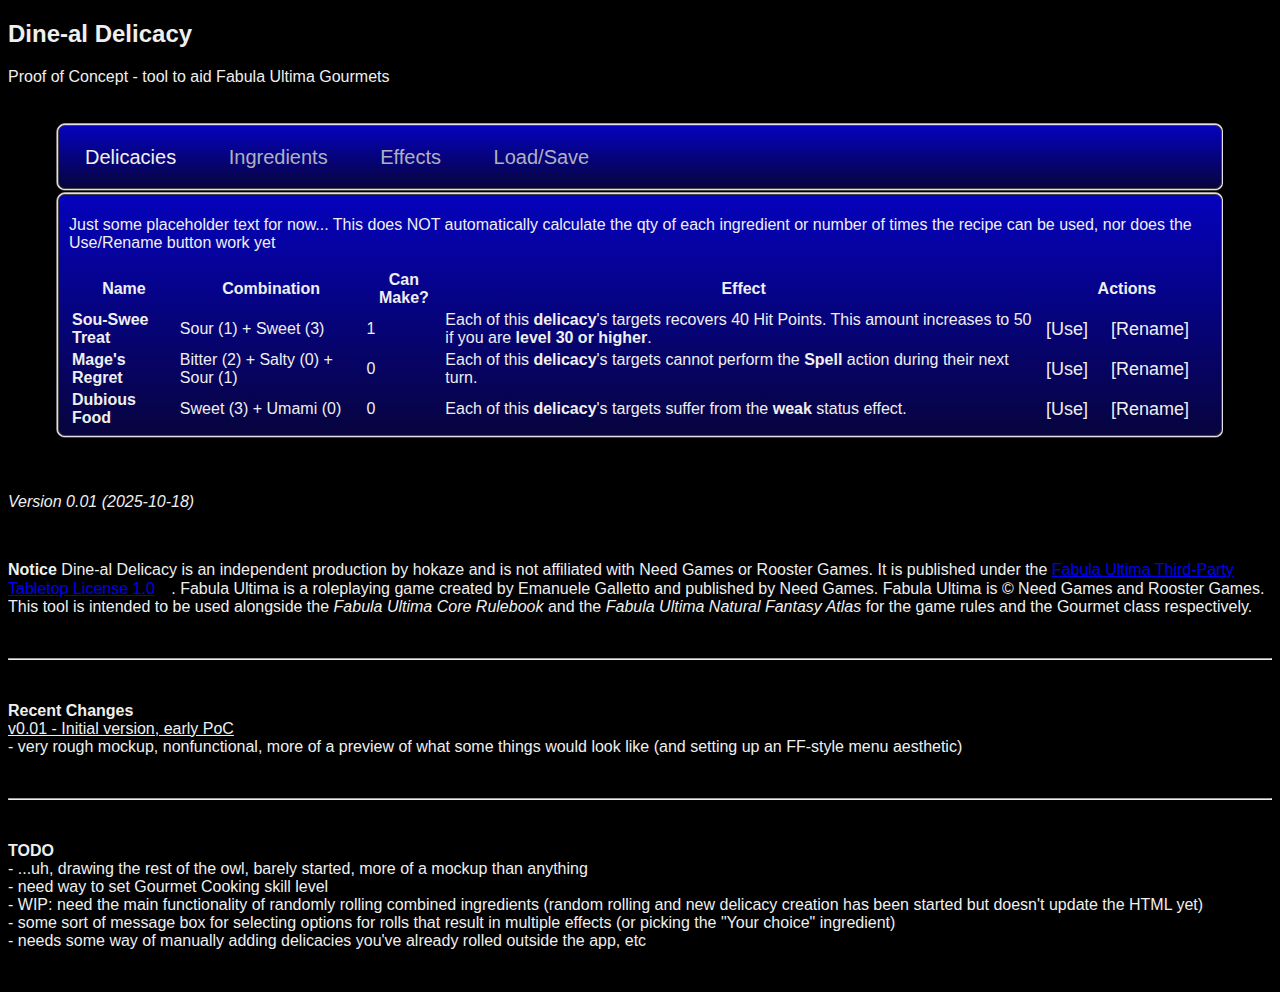
<file: index.html>
<!DOCTYPE html>
<html>
  <head>
    <title>Dine-al Delicacy</title>
    <meta name="viewport" content="width=device-width, initial-scale=1">
    <meta charset="UTF-8">
    <link rel="stylesheet" href="style.css">
    <!--<link rel="icon" href="favicon.ico">-->
  </head>
  
  <body>
    <h2>Dine-al Delicacy</h2>
    <p>Proof of Concept - tool to aid Fabula Ultima Gourmets</p>
    <br/>

    <div class="ff-menu tab">
      <button id ="delicacies" class="tab-links" onclick="selectTab('Delicacies')">Delicacies</button>
      <button id ="ingredients" class="tab-links" onclick="selectTab('Ingredients')">Ingredients</button>
      <button id ="effects" class="tab-links" onclick="selectTab('Effects')">Effects</button>
      <button id ="load-save" class="tab-links" onclick="selectTab('Load-Save')">Load/Save</button>
    </div>

    <!-- DELICACIES -->
    <div id="Delicacies" class="ff-menu tab-content">
      <p>
        Just some placeholder text for now...
        
        This does NOT automatically calculate the qty of each ingredient or number of times the recipe can be used, nor does the Use/Rename button work yet
      </p>
    
      <table id="classTable" class="menu-table">
        <tr class="header">
          <th>Name</th>
          <th>Combination</th>
          <th>Can Make?</th>
          <th>Effect</th>
          <th colspan="2">Actions</th>
        </tr>
        <tr>
          <td class="name">Sou-Swee Treat</td>
          <td>Sour (1) + Sweet (3)</td>
          <td>1</td>
          <td>Each of this <b>delicacy</b>'s targets recovers 40 Hit Points. This amount increases to 50 if you are <b>level 30 or higher</b>.</td>
          <td><button>[Use]</button></td>
          <td><button>[Rename]</button></td>
        </tr>
        <tr>
          <td class="name">Mage's Regret</td>
          <td>Bitter (2) + Salty (0) + Sour (1)</td>
          <td>0</td>
          <td>Each of this <b>delicacy</b>'s targets cannot perform the <b>Spell</b> action during their next turn.</td>
          <td><button>[Use]</button></td>
          <td><button>[Rename]</button></td>
        </tr>
        <tr>
          <td class="name">Dubious Food</td>
          <td>Sweet (3) + Umami (0)</td>
          <td>0</td>
          <td>Each of this <b>delicacy</b>'s targets suffer from the <b>weak</b> status effect.</td>
          <td><button>[Use]</button></td>
          <td><button>[Rename]</button></td>
        </tr>
      </table>
    </div>
    
    <!-- INGREDIENTS -->
    <div id="Ingredients" class="ff-menu tab-content">
      <p>
        Placeholders... (the "Your choice" option should be conditional on if it's been rolled and give the option to convert it into an actual ingredient)
      </p>
      
      <table id="ingredientsTable" class="menu-table">
        <tr class="header">
          <th>Ingredient</th>
          <th>Qty</th>
          <th>Combine?</th>
          <th colspan="2">Actions</th>
        </tr>
        <tr>
          <td class="name">Bitter</td>
          <td id="bitter_qty">2</td>
          <td><a><input id="bitter_check" type="checkbox"/></a></td>
          <td><button onclick="addIngredient('bitter', 1)">[Buy 1 for 20z]</button></td>
          <td><button onclick="addIngredient('bitter', -1)">[Remove 1]</button></td>
        </tr>
        <tr>
          <td class="name">Salty</td>
          <td id="salty_qty">0</td>
          <td><a><input id="salty_check" type="checkbox"/></a></td>
          <td><button onclick="addIngredient('salty', 1)">[Buy 1 for 20z]</button></td>
          <td><button onclick="addIngredient('salty', -1)">[Remove 1]</button></td>
        </tr>
        <tr>
          <td class="name">Sour</td>
          <td id="sour_qty">1</td>
          <td><a><input id="sour_check" type="checkbox"/></a></td>
          <td><button onclick="addIngredient('sour', 1)">[Buy 1 for 20z]</button></td>
          <td><button onclick="addIngredient('sour', -1)">[Remove 1]</button></td>
        </tr>
        <tr>
          <td class="name">Sweet</td>
          <td id="sweet_qty">3</td>
          <td><a><input id="sweet_check" type="checkbox"/></a></td>
          <td><button onclick="addIngredient('sweet', 1)">[Buy 1 for 20z]</button></td>
          <td><button onclick="addIngredient('sweet', -1)">[Remove 1]</button></td>
        </tr>
        <tr>
          <td class="name">Umami</td>
          <td id="umami_qty">0</td>
          <td><a><input id="umami_check" type="checkbox"/></a></td>
          <td><button onclick="addIngredient('umami', 1)">[Buy 1 for 20z]</button></td>
          <td><button onclick="addIngredient('umami', -1)">[Remove 1]</button></td>
        </tr>
        <tr>
          <td class="name">Your Choice</td>
          <td id="choice_qty">1</td>
          <td>N/A</td>
          <td colspan="2">
              <select name="choice_select" id="choice_select">
                <option value="bitter">Bitter</option>
                <option value="salty">Salty</option>
                <option value="sour">Sour</option>
                <option value="sweet">Sweet</option>
                <option value="umami">Umami</option>
              </select>
            <button onclick="pickIngredient(1)">[Pick 1]</button>
          </td>
        </tr>
        <tfoot>
          <tr>
            <td></td>
            <td id="ingredient_qty">8/15 carried</td>
            <td><button onclick="combineIngredients()">[Cook Combined Ingredients]</button></td>
            <td><button onclick="addIngredient('random', 1)">[Buy Random for 20z]</button></td>
          </tr>
        </tfoot>
      </table>
    </div>
    
    <!-- EFFECTS -->
    <div id="Effects" class="ff-menu tab-content">
      <table if="effectTable" class="menu-table">
        <th>
          <tr>
            <th>d12</th>
            <th>Known?</th>
            <th>Combination Effect</th>
          </tr>
        </th>
        <tr>
          <td class="name">1</td>
          <td id="effectKnown1">0/6</td>
          <td>
            Each of this <b>delicacy</b>'s targets recovers from the <b>(choose one: dazed; enraged; poisoned; shaken; slow; weak)</b> status effect.
          </td>
        </tr>
        <tr>
          <td class="name">2</td>
          <td id="effectKnown2">0/4</td>
          <td>
            Each of this <b>delicacy</b>'s targets suffers the <b>(choose one: dazed; shaken; slow; weak)</b> status effect.
          </td>
        </tr>
        <tr>
          <td class="name">3</td>
          <td id="effectKnown3">1/1</td>
          <td>
            Each of this <b>delicacy</b>'s targets recovers 40 Hit Points. This amount increases to 50 if you are <b>level 30 or higher</b>.
          </td>
        </tr>
        <tr>
          <td class="name">4</td>
          <td id="effectKnown4">0/1</td>
          <td>
            Each of this <b>delicacy</b>'s targets recovers 40 Mind Points. This amount increases to 50 if you are <b>level 30 or higher</b>.
          </td>
        </tr>
        <tr>
          <td class="name">5</td>
          <td id="effectKnown5">0/6</td>
          <td>
            Each of this <b>delicacy</b>'s targets suffers 20 <b>(choose one: air; bolt; earth; fire; ice; poison)</b> damage. This amount increases to 30 untyped damage if you are <b>level 30 or higher</b>.
          </td>
        </tr>
        <tr>
          <td class="name">6</td>
          <td id="effectKnown6">0/6</td>
          <td>
            Until the end of your next turn, every source that deals <b>(choose one: air; bolt; earth; fire; ice; poison)</b> damage deals 5 extra damage to each of this <b>delicacy</b>'s targets.
          </td>
        </tr>
        <tr>
          <td class="name">7</td>
          <td id="effectKnown7">0/1</td>
          <td>
            Each of this <b>delicacy</b>'s targets cannot perform the <b>Guard</b> action during their next turn.
          </td>
        </tr>
        <tr>
          <td class="name">8</td>
          <td id="effectKnown8">1/1</td>
          <td>
            Each of this <b>delicacy</b>'s targets cannot perform the <b>Spell</b> action during their next turn.
          </td>
        </tr>
        <tr>
          <td class="name">9</td>
          <td id="effectKnown9">0/1</td>
          <td>
            Each of this <b>delicacy</b>'s targets cannot perform the <b>Skill</b> action during their next turn.
          </td>
        </tr>
        <tr>
          <td class="name">10</td>
          <td id="effectKnown10">0/6</td>
          <td>
            Each of this <b>delicacy</b>'s targets gains Resistance to <b>(choose one: air; bolt; earth; fire; ice; poison)</b> damage until the end of your next turn.
          </td>
        </tr>
        <tr>
          <td class="name">11</td>
          <td id="effectKnown11">0/4</td>
          <td>
            Each of this <b>delicacy</b>'s targets treats their <b>(choose one: Dexterity; Insight; Might; Willpower)</b> as if it were one die size higher (up to a maximum of <b>d12</b>) until the end of your next turn.
          </td>
        </tr>
        <tr>
          <td class="name">12</td>
          <td id="effectKnown12">0/6</td>
          <td>
            During the next turn of each of this <b>delicacy</b>'s targets, all damage they deal becomes <b>(choose one: air; bolt; earth; fire; ice; poison)</b> and its type cannot change.
          </td>
        </tr>
      </table>
    </div>
    
    <!-- LOAD/SAVE -->
    <div id="Load-Save" class="ff-menu tab-content">
      TODO: some Save/Load mechanism here to support multiple different Gourmet class characters with option to use browser cached storage but also save/load to json
      <br/><br/>
      Need to be able to set name of save file and Gourmet Cooking skill level (as max ingredients scales with Cooking skill)
      <br/><br/>
      Some mechanism for initial starting character setup, as starting characters start with 10 ingredients
      <br/><br/><br/>
    </div>
    
    <!-- load helper functions and setup misc js vars -->
    <script src="cookbook.js"></script>
    
    <br/><br/>
    <footer>
      <p><i>Version 0.01 (2025-10-18)</i></p>
      <br/>
      <p>
        <strong>Notice</strong>
        Dine-al Delicacy is an independent production by hokaze and is not affiliated with Need Games or Rooster Games. It is published under the <a href="https://need.games/wp-content/uploads/2024/06/Fabula-Ultima-Third-Party-Tabletop-License-1.0.pdf">Fabula Ultima Third-Party Tabletop License 1.0</a>. Fabula Ultima is a roleplaying game created by Emanuele Galletto and published by Need Games. Fabula Ultima is © Need Games and Rooster Games.
        <br/>
        This tool is intended to be used alongside the <i>Fabula Ultima Core Rulebook</i> and the <i>Fabula Ultima Natural Fantasy Atlas</i> for the game rules and the Gourmet class respectively.
      </p>
      <br/>
      <hr/>
      <br/>
      <p>
        <strong>Recent Changes</strong>
        <br/>
        <u>v0.01 - Initial version, early PoC</u>
        <br/>
        - very rough mockup, nonfunctional, more of a preview of what some things would look like (and setting up an FF-style menu aesthetic)
        <br/>
      </p>
      <br/>
      <hr/>
      <br/>
      <p>
        <strong>TODO</strong>
        <br/>
        - ...uh, drawing the rest of the owl, barely started, more of a mockup than anything
        <br/>
        - need way to set Gourmet Cooking skill level
        <br/>
        - WIP: need the main functionality of randomly rolling combined ingredients (random rolling and new delicacy creation has been started but doesn't update the HTML yet)
        <br/>
        - some sort of message box for selecting options for rolls that result in multiple effects (or picking the "Your choice" ingredient)
        <br/>
        - needs some way of manually adding delicacies you've already rolled outside the app, etc
      </p>
    <br/>
    </footer>
  </body>
</html>
</file>
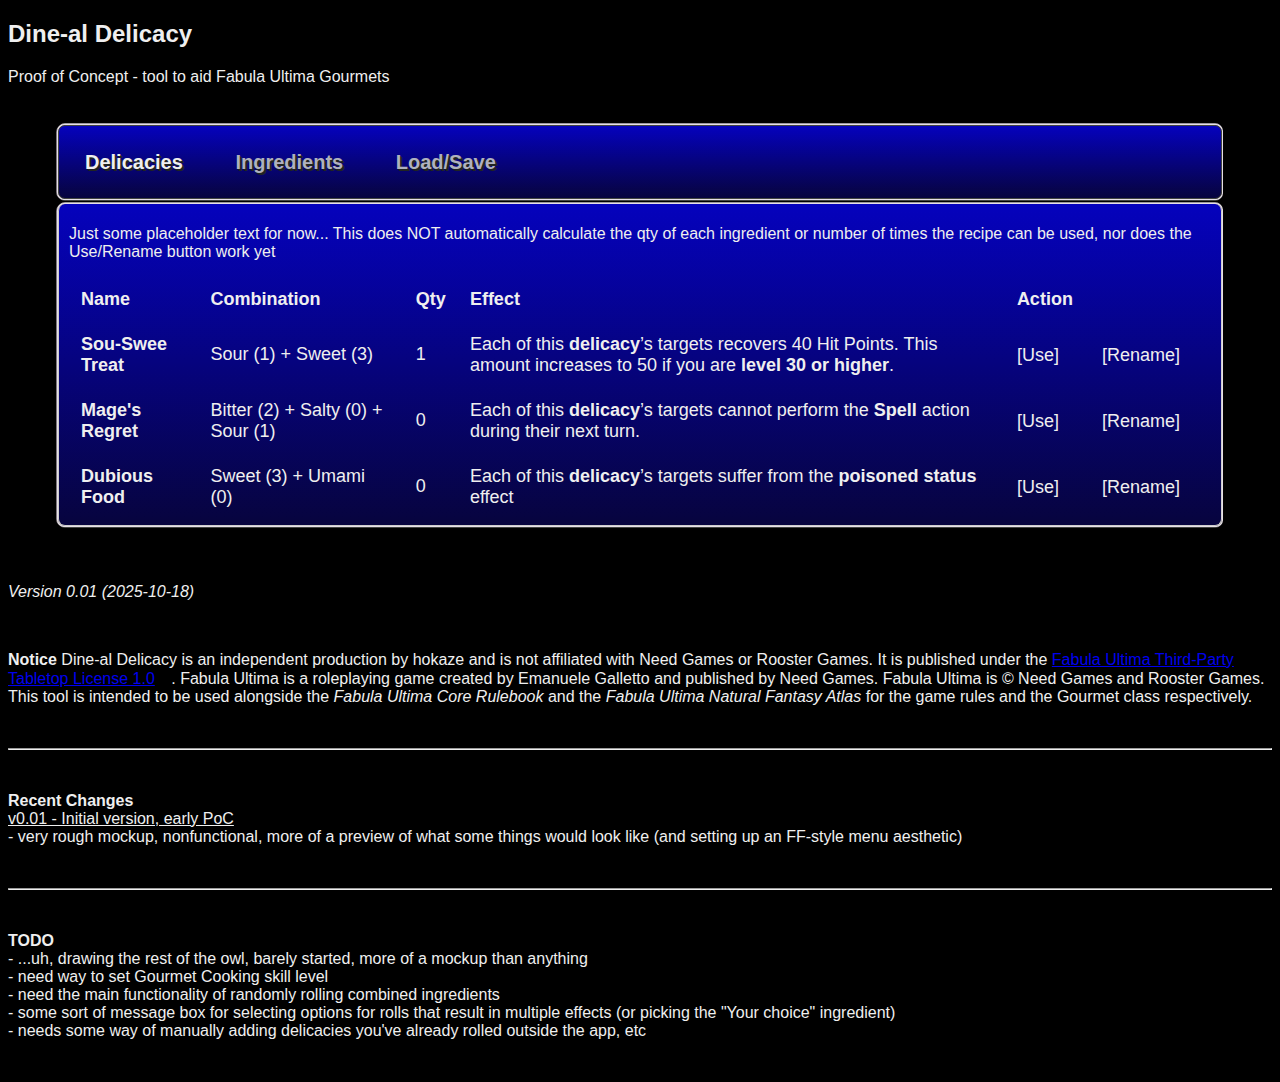
<file: cookbook.html>
<!DOCTYPE html>
<html>
  <head>
    <title>Dine-al Delicacy</title>
    <meta name="viewport" content="width=device-width, initial-scale=1">
    <meta charset="UTF-8">
    <link rel="stylesheet" href="style.css">
    <link rel="icon" href="favicon.ico">
  </head>
  
  <body>
    <h2>Dine-al Delicacy</h2>
    <p>Proof of Concept - tool to aid Fabula Ultima Gourmets</p>
    <br/>

    <div class="ff-menu tab">
      <button id ="delicacies" class="tablinks" onclick="selectTab('Delicacies')">Delicacies</button>
      <button id ="ingredients" class="tablinks" onclick="selectTab('Ingredients')">Ingredients</button>
      <button id ="load-save" class="tablinks" onclick="selectTab('Load-Save')">Load/Save</button>
    </div>

    <!-- Class table search -->
    <div id="Delicacies" class="ff-menu tabcontent">
      <p>
        Just some placeholder text for now...
        
        This does NOT automatically calculate the qty of each ingredient or number of times the recipe can be used, nor does the Use/Rename button work yet
      </p>
    
      <table id="classTable" class="menuTable">
        <tr class="header">
          <th>
            Name
          </th>
          <th>
            Combination
          </th>
          <th>
            Qty
          </th>
          <th>
            Effect
          </th>
          <th>
            Action
          </th>
        </tr>
        <tr>
          <td class="name">Sou-Swee Treat</td>
          <td>Sour (1) + Sweet (3)</td>
          <td>1</td>
          <td>Each of this <b>delicacy</b>’s targets recovers 40 Hit Points. This amount increases to 50 if you are <b>level 30 or higher</b>.</td>
          <td><button>[Use]</button></td>
          <td><button>[Rename]</button></td>
        </tr>
        <tr>
          <td class="name">Mage's Regret</td>
          <td>Bitter (2) + Salty (0) + Sour (1)</td>
          <td>0</td>
          <td>Each of this <b>delicacy</b>’s targets cannot perform the <b>Spell</b> action during their next turn.</td>
          <td><button>[Use]</button></td>
          <td><button>[Rename]</button></td>
        </tr>
        <tr>
          <td class="name">Dubious Food</td>
          <td>Sweet (3) + Umami (0)</td>
          <td>0</td>
          <td>Each of this <b>delicacy</b>’s targets suffer from the <b>poisoned status</b> effect</td>
          <td><button>[Use]</button></td>
          <td><button>[Rename]</button></td>
        </tr>
      </table>
    </div>
    
    <!-- Powers -->
    <div id="Ingredients" class="ff-menu tabcontent">
      <p>
        Placeholders... (the "Your choice" option should be conditional on if it's been rolled and give the option to convert it into an actual ingredient)
      </p>
      
      <table id="ingredientsTable" class="menuTable">
        <tr class="header">
          <th>Ingredient</th>
          <th>Qty</th>
          <th>Combine?</th>
          <th>Actions</th>
        </tr>
        <tr>
          <td class="name">Bitter</td>
          <td id="bitter_qty">2</td>
          <td><a><input id="bitter_check" type="checkbox"/></a></td>
          <td><button onclick="addIngredient('bitter', 1)">[Buy for 20z]</button></td>
          <td><button onclick="addIngredient('bitter', -1)">[Remove]</button></td>
        </tr>
        <tr>
          <td class="name">Salty</td>
          <td id="salty_qty">0</td>
          <td><a><input id="salty_check" type="checkbox"/></a></td>
          <td><button onclick="addIngredient('salty', 1)">[Buy for 20z]</button></td>
          <td><button onclick="addIngredient('salty', -1)">[Remove]</button></td>
        </tr>
        <tr>
          <td class="name">Sour</td>
          <td id="sour_qty">1</td>
          <td><a><input id="sour_check" type="checkbox"/></a></td>
          <td><button onclick="addIngredient('sour', 1)">[Buy for 20z]</button></td>
          <td><button onclick="addIngredient('sour', -1)">[Remove]</button></td>
        </tr>
        <tr>
          <td class="name">Sweet</td>
          <td id="sweet_qty">3</td>
          <td><a><input id="sweet_check" type="checkbox"/></a></td>
          <td><button onclick="addIngredient('sweet', 1)">[Buy for 20z]</button></td>
          <td><button onclick="addIngredient('sweet', -1)">[Remove]</button></td>
        </tr>
        <tr>
          <td class="name">Umami</td>
          <td id="umami_qty">0</td>
          <td><a><input id="umami_check" type="checkbox"/></a></td>
          <td><button onclick="addIngredient('umami', 1)">[Buy for 20z]</button></td>
          <td><button onclick="addIngredient('umami', -1)">[Remove]</button></td>
        </tr>
        <tr>
          <td class="name">Your Choice</td>
          <td id="choice_qty">1</td>
          <td>N/A</td>
          <td><button>[Pick an Ingredient]</button></td>
        </tr>
        <tfoot>
          <tr>
            <td></td>
            <td id="ingredient_qty">8/15 carried</td>
            <td><button>[Cook Combined Ingredients]</button></td>
            <td><button onclick="addIngredient('random', 1)">[Buy Random for 20z]</button></td>
          </tr>
        </tfoot>
      </table>
    </div>

    <!-- Feats -->
    <div id="Load-Save" class="ff-menu tabcontent">
      TODO: some Save/Load mechanism here to support multiple different Gourmet class characters with option to use browser cached storage but also save/load to json
      <br/><br/>
      Need to be able to set name of save file and Gourmet Cooking skill level (as max ingredients scales with Cooking skill)
      <br/><br/>
      Some mechanism for initial starting character setup, as starting characters start with 10 ingredients
      <br/><br/><br/>
    </div>
    
    <!-- TODO: will split this into a .js file and tidy up later -->
    <script>
      function selectTab(tab_name)
      {
          var i, tab_low, tabcontent, tablinks;
          tabcontent = document.getElementsByClassName("tabcontent");
          // hide contents
          for (i = 0; i < tabcontent.length; i++)
          {
              tabcontent[i].style.display = "none";
          }
          // remove active from tabs besides selected
          tablinks = document.getElementsByClassName("tablinks");
          tab_low = tab_name.toLowerCase();
          for (i = 0; i < tablinks.length; i++)
          {
              tablinks[i].className = tablinks[i].className.replace(" active", "");
              if (tablinks[i].id == tab_low)
              {
                tablinks[i].className += " active";
              }
          }
          // make selected content visible
          document.getElementById(tab_name).style.display = "block";
      }
      selectTab("Delicacies");
      
      // load initial example vars for ingredients
      var ingredients =
      {
          bitter: 2,
          salty: 0,
          sour: 1,
          sweet: 3,
          umami: 0,
          choice: 1,
      };
      var ingredients_total = 8;
      var ingredients_max = 15;
      
      function addIngredient(name, qty)
      {
          if (name == "random")
          {
              var keys = Object.keys(ingredients);
              var key = keys[Math.floor(Math.random() * keys.length)];
              name = key;
              //console.log("Added random item " + name);
          }
          
          // sanity check
          if (ingredients_total + qty > ingredients_max)
          {
              console.log("Could not add ingredient, would exceed max carry");
              return;
          }
          else if (ingredients[name] + qty < 0)
          {
              console.log("Could not remove ingredient, would take qty below 0");
              return;
          }
          
          ingredients[name] += qty;
          ingredients_total += qty;
          document.getElementById(name + "_qty").textContent = ingredients[name];
          document.getElementById("ingredient_qty").textContent = ingredients_total + "/" + ingredients_max + " carried";
      }
    </script>
    
    <br/><br/>
    <footer>
      <p><i>Version 0.01 (2025-10-18)</i></p>
      <br/>
      <p>
        <strong>Notice</strong>
        Dine-al Delicacy is an independent production by hokaze and is not affiliated with Need Games or Rooster Games. It is published under the <a href="https://need.games/wp-content/uploads/2024/06/Fabula-Ultima-Third-Party-Tabletop-License-1.0.pdf">Fabula Ultima Third-Party Tabletop License 1.0</a>. Fabula Ultima is a roleplaying game created by Emanuele Galletto and published by Need Games. Fabula Ultima is © Need Games and Rooster Games.
        <br/>
        This tool is intended to be used alongside the <i>Fabula Ultima Core Rulebook</i> and the <i>Fabula Ultima Natural Fantasy Atlas</i> for the game rules and the Gourmet class respectively.
      </p>
      <br/>
      <hr/>
      <br/>
      <p>
        <strong>Recent Changes</strong>
        <br/>
        <u>v0.01 - Initial version, early PoC</u>
        <br/>
        - very rough mockup, nonfunctional, more of a preview of what some things would look like (and setting up an FF-style menu aesthetic)
        <br/>
      </p>
      <br/>
      <hr/>
      <br/>
      <p>
        <strong>TODO</strong>
        <br/>
        - ...uh, drawing the rest of the owl, barely started, more of a mockup than anything
        <br/>
        - need way to set Gourmet Cooking skill level
        <br/>
        - need the main functionality of randomly rolling combined ingredients
        <br/>
        - some sort of message box for selecting options for rolls that result in multiple effects (or picking the "Your choice" ingredient)
        <br/>
        - needs some way of manually adding delicacies you've already rolled outside the app, etc
      </p>
    <br/>
    </footer>
  </body>
</html>
</file>
<file: style.css>
body
{
    background-color: black;
    color: #efefef;
    font-family: sans-serif;
    font-size: 16px;
}

/* remove css styling on buttons to display as clickable text */
button {
    background-color: transparent;
    background: none;
    border: none;
    margin: 0;
    padding: 0;
    cursor: pointer;
    font-size: 18px;
    color: #efefef;
    font-family: sans-serif;
}

/* make checkboxes bigger */
 input[type='checkbox'] { 
     transform: scale(1.5);
     cursor: pointer;
}

.name
{
    font-weight: bold;
}

/* FF style menu/text boxes */
.ff-menu
{
    border: solid 1px #424542;
    box-shadow: 1px 1px #e7dfe7,
                -1px -1px #e7dfe7,
                1px -1px #e7dfe7,
                -1px 1px #e7dfe7,
                0 -2px #9c9a9c,
                -2px 0 #7b757b,
                0 2px #424542;
    
    background: transparent;
    background: -moz-linear-gradient(top,  #0502bd 0%, #07043e 100%);
    background: -webkit-gradient(linear, left top, left bottom, color-stop(0%,#0502bd), color-stop(100%,#07043e));
    background: -webkit-linear-gradient(top,  #0502bd 0%,#07043e 100%);
    background: -o-linear-gradient(top,  #0502bd 0%,#07043e 100%);
    background: -ms-linear-gradient(top,  #0502bd 0%,#07043e 100%);
    background: linear-gradient(to bottom,  #0502bd 0%,#07043e 100%);
    filter: progid:DXImageTransform.Microsoft.gradient( startColorstr='#0502bd', endColorstr='#07043e',GradientType=0 );

    -webkit-border-radius: 7px;
    -moz-border-radius: 7px;
    border-radius: 7px;
}
div.ff-menu
{
    padding: 5px 10px;
    margin: 5px 50px;
}

/* add in button menu arrow on hover */
button::after, a::after
{
    /*content: " 🡄";*/
    content: " ◀";
    color: #efefef;
    font-weight: bold;
    position: relative;
    top: -1px;
    width: 0; 
    height: 0; 
    /*border-top: 10px solid transparent;
    border-bottom: 10px solid transparent;  
    border-right: 10px solid white;*/
    opacity: 0;
    transition: opacity 0.3s ease;
    white-space: nowrap;
    z-index: 1;
}

button:hover::after, a:hover::after
{
    opacity: 1;
}

/* Style the tab */
.tab
{
    overflow: hidden;
}

/* Style the buttons inside the tab */
.tab button
{
    background-color: transparent;
    float: left;
    border: none;
    outline: none;
    cursor: pointer;
    padding: 14px 16px;
    transition: 0.3s;
    font-size: 20px;
    color: #afb1bf;
    border-radius: 25px; /* rounded for highlights */
}

.tablinks
{
    font-weight: bold;
    color: #efefef;
    text-shadow: 2px 2px #212421,
                 1px 1px #212021;
    /*font-size: 20px;*/
    margin: 5px 0;
}

/* Change bg colour of buttons on hover */
/*.tab button:hover
{
    background-color: #efefef55;
}*/

/* Create an active/current tablink class */
.tab button.active
{
    color: #efefef;
    /*text-decoration: underline;*/
}

/* Style the tab content */
.tabcontent
{
    display: none;
    padding: 6px 12px;
    border: 1px solid #ccc;
    border-top: none;
}

/* Tables */
.menuTable
{
    border-collapse: collapse;
    width: 100%;
    font-size: 18px;
}

.menuTable th, .menuTable td
{
    text-align: left;
    padding: 12px;
}

.menuTable tfoot tr
{
    border-top: 1px solid #ccc;
}

/*.menuTable button:hover
{
    background-color: #efefef55;
}*/
</file>
